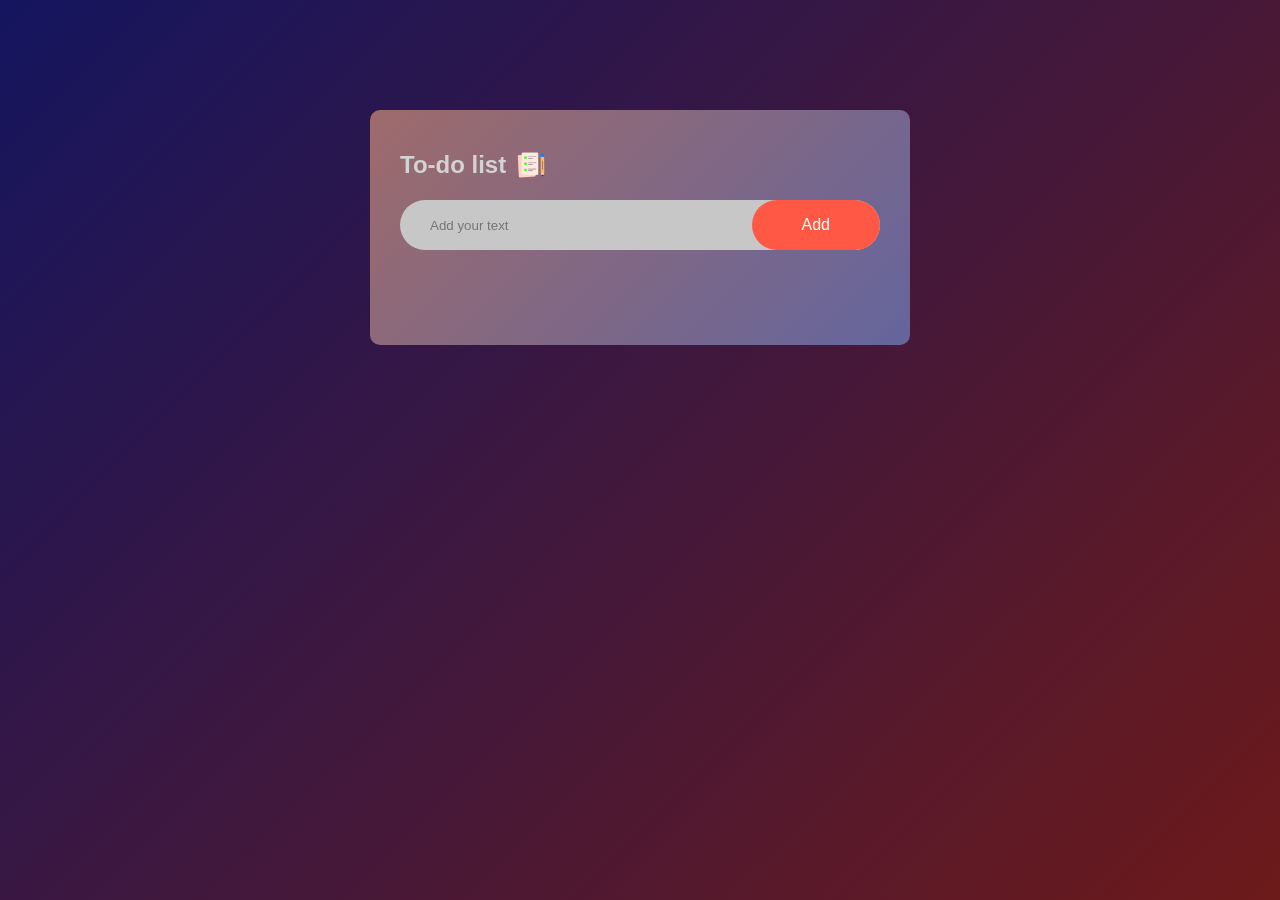
<file: Task 2/index.html>
<!DOCTYPE html>
<html lang="en">
<head>
    <meta charset="UTF-8">
    <meta http-equiv="X-UA-Compatible" content="IE=edge">
    <meta name="viewport" content="width=device-width, initial-scale=1.0">
    <title>To do list App</title>
    <link rel="stylesheet" href="style.css">
</head>
<body>
    <div class="container">
        <div class="todo-app">
            <h2>To-do list <img src="images/icon.png"></h2>
            <div class="row">
                <input type="text" id="input-box" placeholder="Add your text">
                <button onclick="addTask()">Add</button>
            </div>
            <ul id="list-container">
                <!-- <li class="checked">Task 1</li>
                <li>Task 2</li>
                <li>Task 3</li> -->
            </ul>

        </div>

    </div>
    <script src="script.js"></script>
</body>
</html>
</file>
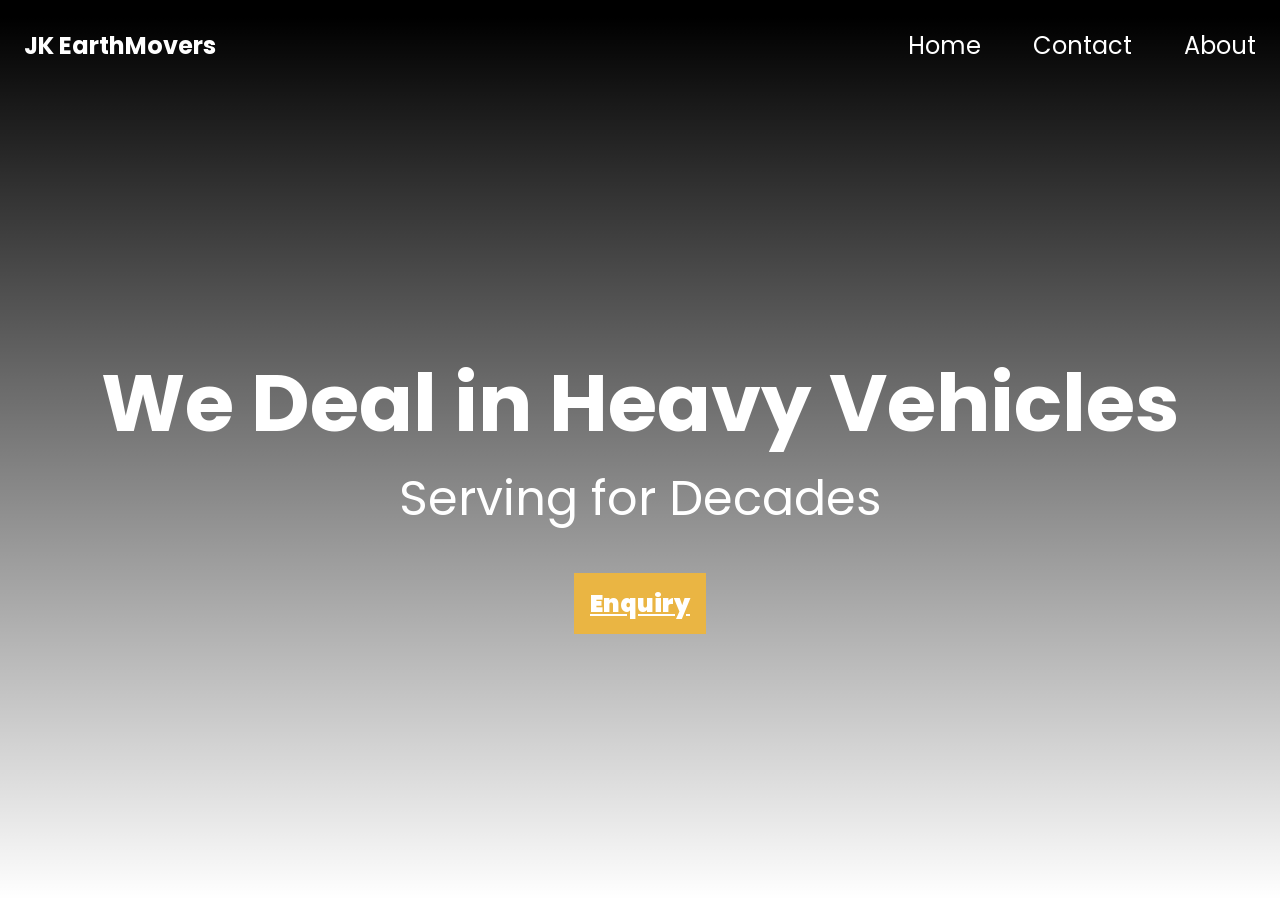
<file: Task 1/landingpage.html>
<!DOCTYPE html>
<html lang="en">
<head>
    <meta charset="UTF-8">
    <meta http-equiv="X-UA-Compatible" content="IE=edge">
    <meta name="viewport" content="width=device-width, initial-scale=1.0">
    <title>landing page</title>
    <link rel="preconnect" href="https://fonts.googleapis.com">
<link rel="preconnect" href="https://fonts.gstatic.com" crossorigin>
<link href="https://fonts.googleapis.com/css2?family=Poppins:wght@400;700&display=swap" rel="stylesheet">
    <link rel="stylesheet" href="landingpage.css">
</head>
<body>
    <section class="hero-section">
        <nav class="navbar">
            <h2>JK EarthMovers</h2>
            <ul>
                <li><a href="#">Home</a></li>
                <li><a href="#">Contact</a></li>
                <li><a href="#">About</a></li>
            </ul>
        </nav>
        <div class="hero-text">
            <h2>We Deal in Heavy Vehicles</h2>
            <p>Serving for Decades</p>
            <br>
            <a href="#">Enquiry</a>
        </div>


    </section>
    
</body>
</html>
</file>
<file: Task 2/style.css>
*{
    margin: 0;
    padding: 0;
    font-family: 'poppins', sans-serif;
    box-sizing: border-box;
}
.container{
    width: 100%;
    min-height: 100vh;
    background: linear-gradient(135deg, #14155f, #6d1a1a);
    padding: 10px;
}
.todo-app{
    width: 100%;
    max-width: 540px;
    background: linear-gradient(135deg, #9e6b6b, #64659d);
    margin: 100px auto 20px;
    padding: 40px 30px 70px;
    border-radius: 10px;
}
.todo-app h2{
    color: #d3d3d3;
    display: flex;
    align-items: center;
    margin-bottom: 20px;
}
.todo-app h2 img{
    width: 30px;
    margin-left: 10px;
}
.row{
    display: flex;
    align-items: center;
    justify-content: space-between;
    background: #c7c7c7;
    border-radius: 30px;
    padding-left: 20px;
    margin-bottom: 25px;
}
input{
    flex: 1;
    border: none;
    outline: none;
    background: transparent;
    padding: 10px;
    font-weight: 14px;
}
button{
    border: none;
    outline: none;
    padding: 16px 50px;
    background: #ff5945;
    color: #fff;
    font-size: 16px;
    cursor: pointer;
    border-radius: 40px;

}
ul li{
    list-style: none;
    color: #fff;
    font-size: 17px;
    padding: 12px 8px 12px 50px;
    user-select: none;
    cursor: pointer;
    position: relative;
}
ul li::before{
    content: '';
    position: absolute;
    height: 28px;
    width: 28px;
    border-radius: 50%;
    background-image: url(images/unchecked.png);
    background-size: cover;
    background-position: center;
    top: 12px;
    left: 8px;
}
ul li.checked{
    color: #555;
    text-decoration: line-through;
}
ul li.checked::before{
    background-image: url(images/checked.png);
}
ul li span{
    position: absolute;
    right: 0;
    top: 5px;
    width: 40px;
    height: 40px;
    font-size: 22px;
    color: #555;
    line-height: 40px;
    text-align: center;
    border-radius: 50%;

}
ul li span:hover{
    background: #edeef0;
}
</file>
<file: Task 1/landingpage.css>
*{
    margin: 0;
    padding: 0;
    box-sizing:border-box ;
}

:root {
    --text: 1.5rem;
    --head: calc(1rem + 5vw) ;
    --bg-color: #EAB543;
}
body{
    font-family: "Poppins", sans-serif;

}

.hero-section{
    min-height: 100vh;
    background: linear-gradient(black 2%, transparent)
    ,url("https://images.pexels.com/photos/1579356/pexels-photo-1579356.jpeg");
    background-repeat: no-repeat;
    background-size:cover;
    background-position: center;
}

.navbar{
    display: flex;
    justify-content: space-between;
    align-items: center;
    height: 10vh;
    padding: 0rem 1.5rem;
    color: white;
    transform: translateY(-100%);

    animation: movedown 800ms ease-in 0.0s forwards;
}
@keyframes movedown{
    from{
        transform: translateY(-100%);

    }to{
        transform: translateY(0%);

    }
}
.navbar ul {
    list-style: none;
}

.navbar ul li{
    display:inline-block;
    margin-left: 3rem;
    font-size: var(--text);
}
.navbar ul li a{
    text-decoration: none;
    color: white;
    border-bottom: 2px solid transparent ;
}

.navbar ul li a:hover{
    border-bottom: 2px solid white ;

    
}
.hero-text{
    color: white;
    height: 90vh;
    display: flex;
    flex-direction: column;
    justify-content: center;
    align-items: center;
    animation: popup 0.8s ease-in;
}

@keyframes popup{
    0%{ opacity: 0;}
    100%{ opacity: 1;}
}

.hero-text a {
    color: white;
    background: var(--bg-color);
    font-weight: 900;
    font-size: var(--text);
    padding: 0.8rem 1rem;
    margin: 0.8rem auto;
    display: block;

}

.hero-text a:hover{
    opacity: 0.8;
}
.hero-text h2{
    font-size: var(--head);
}
.hero-text p{
    font-size: 3rem ;
}
</file>
